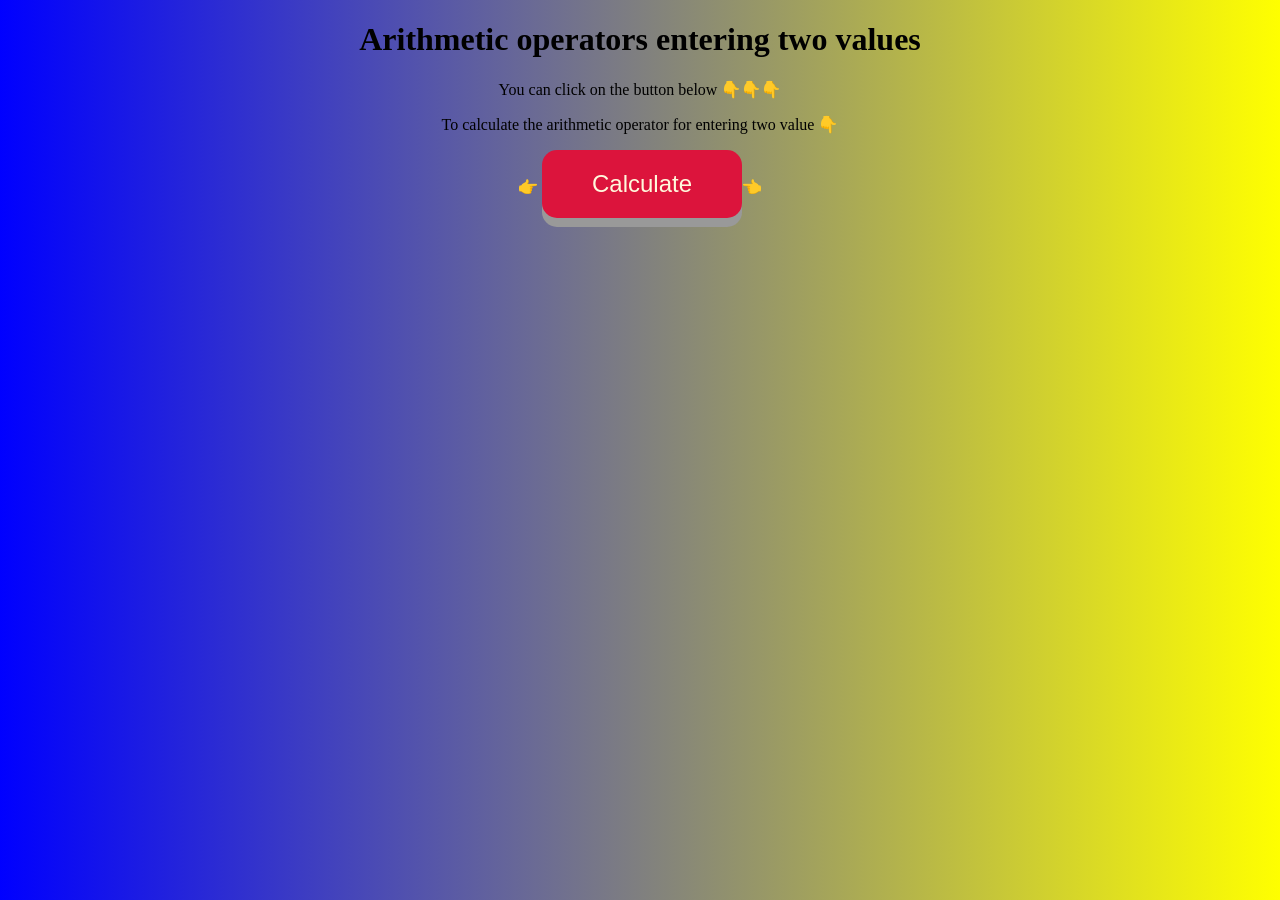
<file: Arithmetic Calculator/index.html>
<!DOCTYPE html>
<html lang="en">
<head>
   <meta charset="UTF-8">
   <meta http-equiv="X-UA-Compatible" content="IE=edge">
   <meta name="viewport" content="width=device-width, initial-scale=1.0">
   <title>Arithmetic operators entering two values</title>
   <link rel="stylesheet" href="style.css">
</head>
<body>
   <center>
      <h1>Arithmetic operators entering two values</h1>
      <script language="javascript">
         function Calculator (text1, text2) {
            let result, txt1, txt2 ;
               txt1 = prompt("Enter your first number ");
               txt2 = prompt(" Enter your second number ");
               txt1 = parseInt(txt1);
               txt2 = parseInt(txt2);
               sum = (txt1 + txt2);
               subtraction = (txt1 - txt2);
               multiplication = (txt1 * txt2);
               division = (txt1 / txt2);
               module = (txt1 % txt2);
               increment = (txt1 ++ );
               decrement = (txt1 -- );
               alert(" The result for the sum is: " + sum );  
               alert(" The result for the subtraction is: " + subtraction);
               alert(" The result for the multiplication is:  " + multiplication );
               alert("The result for the division is: " + division );
               alert("The result for the module is: " + module  );
               alert("The result for the increment is: " + increment );
               alert("The result for the decrement is: " + decrement );
               alert(" IF IT WORKED FOR YOU, HELP ME SUBSCRIBE TO MY CHANNEL");
               alert("THANK YOU");
         }
      </script>
      <p>You can click on the button below 👇👇👇</p>
      <p>To calculate the arithmetic operator for entering two value 👇</p>

      <!-- Form -->
      <form name="form1">
         👉 <button class="button" value="calculate" onclick= "Calculator()"> Calculate </button>👈
      </form>
   </center>
</body>
</html>
</file>
<file: Arithmetic Calculator/style.css>
body {
    background-image:linear-gradient(to right, blue, yellow);
}

.button {
    padding: 15px 25px;
    background-color: crimson;
    color: cornsilk;
    font-size: 24px;
    border: none;
    width: 200px;
    text-align: center;
    padding: 20px;
    overflow: hidden;
    cursor: pointer;
    text-decoration: 0.4s;
    outline: none;
    border-radius: 15px;
    box-shadow: 0 9px #999;
}

.button:hover {
    background-color:green;
}

.button:active {
    background-color: crimson;
    box-shadow: 0 5px #666;
    transform:translateY(4px);
}
</file>
<file: style.css>
.button {
    padding: 15px 25px;
    background-color: crimson;
    color: cornsilk;
    font-size: 24px;
    border: none;
    width: 200px;
    text-align: center;
    padding: 20px;
    overflow: hidden;
    cursor: pointer;
    text-decoration: 0.4s;
    outline: none;
    border-radius: 15px;
    box-shadow: 0 9px #999;
}
.button:hover {
    background-color:green;
}
.button:active {
    background-color: crimson;
    box-shadow: 0 5px #666;
    transform:translateY(4px);
}
body {
background-image:linear-gradient(to right, blue, yellow);
}
</file>
